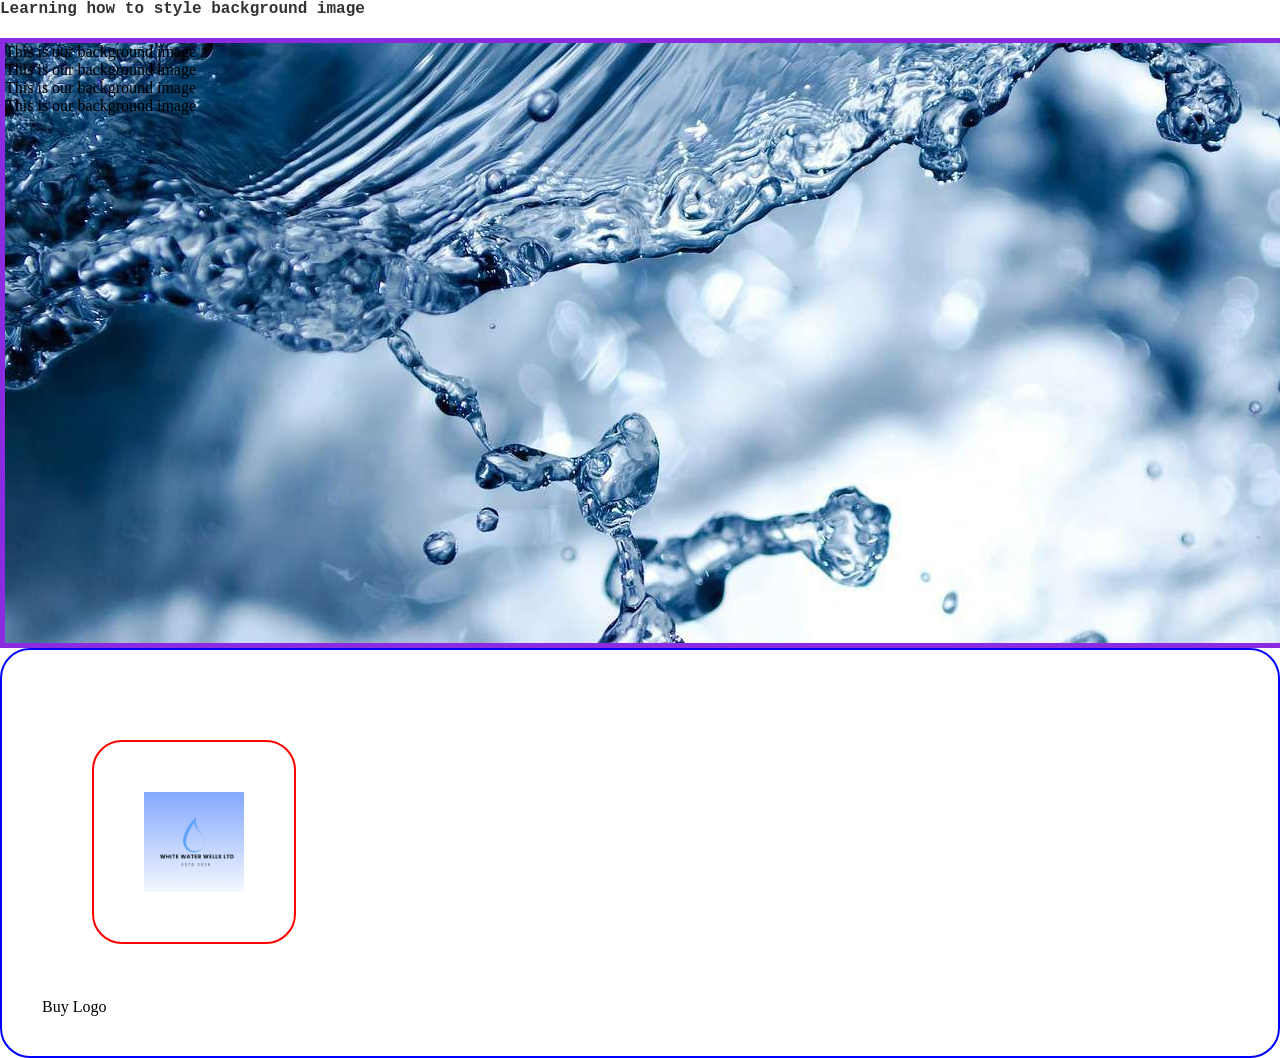
<file: pages/background.html>
<!DOCTYPE html>
<html lang="en">
<head>
    <meta charset="UTF-8">
    <meta name="viewport" content="width=device-width, initial-scale=1.0">
    <title>Learning backgroung</title>
    <link rel="stylesheet" href="../src/style.css">
</head>
<body>
    <h1>Learning how to style background image</h1>
    <header>
    <div class="hero-div-2">
    <p>This is our background image</p>
    <p>This is our background image</p>
    <p>This is our background image</p>
    <p>This is our background image</p>
    </div>
    </header>
    <section class="new-section">
        <div class="new">
            <img src="../images/Final logo.jpg" alt="" >
            <!-- width="100" height="100" -->
            <p>Buy Logo</p>
        </div>
    </section>
</body>
</html>
</file>
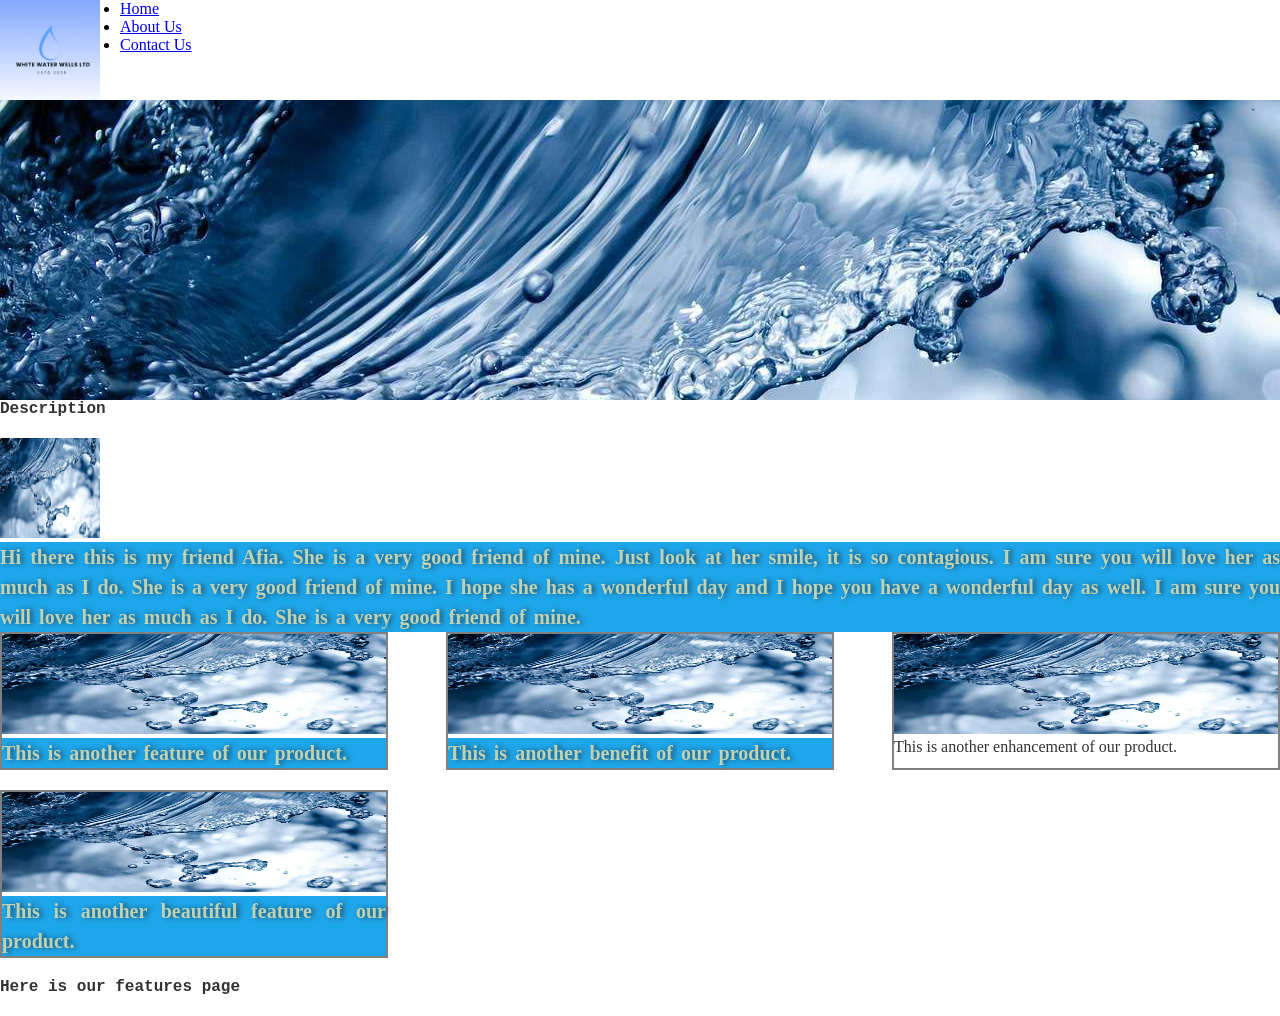
<file: pages/features.html>
<!DOCTYPE html>
<html lang="en">
<head>
    <meta charset="UTF-8">
    <meta name="viewport" content="width=device-width, initial-scale=1.0">
    <title>Features Page</title>
    <link rel="stylesheet" href="../src/style.css">
</head>
<body>
    <header> <!---Contaier-->  
        <div class="Logo-and-nav">
      <div class="logo"> <!---Contaier that holds the image--> 
 <img src="../images/Final logo.jpg" alt="Feature Image" width="100" height="100">
            </div>
            <nav>
               <ul>
            <li><a href="../index.html">Home</a></li>
            <li><a href="../pages/about-us.html">About Us</a></li>
            <li><a href="../pages/contact-us.html">Contact Us</a></li>
            </ul>
            </nav>
        </div>
           <div class="hero-div">  <!--Contaier that holds the banner image -->
<!-- <img src="../images/WhatsApp Image 2026-02-13 at 12.10.53 PM.jpeg" alt=""> -->
       </div>
        </header>
   <section>
    <h1>Description</h1>
    <div>
        <img src="../images/WhatsApp Image 2026-02-13 at 12.10.53 PM.jpeg" alt="Feature Image" width="100" height="100">
    </div>
    <div>
        <p class="paragraph"> Hi there this is my friend Afia. She is a very good friend of mine.
            Just look at her smile, it is so contagious. I am sure you will love her as much as I do. She is a very good friend of mine.
            I hope she has a wonderful day and I hope you have a wonderful day as well. I am sure you will love her as much as I do. She is a very good friend of mine.
        </p>
    </div>
   </section>   
   <section class="categories"><!---Container that holds multiple feature items-->
    <div>
    <img src="../images/WhatsApp Image 2026-02-13 at 12.10.53 PM.jpeg" alt="Feature Image" width="100" height="100">
    <p class="paragraph">This is another feature of our product.</p><!---block element-->
</div>
<div>
    <img src="../images/WhatsApp Image 2026-02-13 at 12.10.53 PM.jpeg" alt="Title Image" width="100" height="100">
    <p class="paragraph">This is another benefit of our product.</p>
</div>
<div>
    <img src="../images/WhatsApp Image 2026-02-13 at 12.10.53 PM.jpeg" alt="Feature Image" width="100" height="100">
    <p id="paragraph">This is another enhancement of our product.</p>
</div>
<div>
    <img src="../images/WhatsApp Image 2026-02-13 at 12.10.53 PM.jpeg" alt="Feature Image" width="100" height="100">
    <p class="paragraph">This is another beautiful feature of our product.</p>
</div>
   </section>
    <h1>Here is our features page</h1>
 </body>
</html>
</file>
<file: src/style.css>
.Logo-and-nav{
display: flex;
}
.Logo-and-nav .logo{
    width: 100px;
    height: 100px;
    background-color: #333;
    margin-right: 20px;
}
 
h1{
    color: #333;
    font-size: 24px;
    margin-bottom: 20px;
    font-family: 'Courier New', Courier, monospace;
    font-size: 16px;
}

*{
    margin: 0px;
    padding: 0px;
}
/* This is a way to style mulitple selectors at once */
.paragraph, .paragraph{
    font-weight: bolder;
    font-size: 20px;
    text-shadow: 3px 0px 5px #231d1da5;
    letter-spacing: normal;
    word-spacing: 3px;
    line-height: 1.5;
    text-align: justify;
    color: #bfd2b4;
    background-color: rgb(30, 166, 234);
}

#paragraph{
    opacity: 0.8;
    background-color: #fff;
}

header .hero-div{
    background-image: url("../images/WhatsApp\ Image\ 2026-02-13\ at\ 12.10.53\ PM.jpeg");
   width: 1000vw;
   height: 300px;
}
/* .hero-div{ */    
/* } */
.hero-div-2{
    margin: auto;
    background-image: url("../images/WhatsApp\ Image\ 2026-02-13\ at\ 12.10.53\ PM.jpeg");
    width: 100%;
    height: 600px;
    background-repeat: no-repeat;
    background-size: cover;
    background-position: center;
    border: 5px solid blueviolet
}
.new{
    border: 2px solid blue;
    border-radius: 30px;
    padding: 40px;
    margin-left: auto;
    }
.new img{
    border: 2px solid red;
    border-radius: 30px;
    padding: 50px;
    width: 100px;
    height: 100px;
    margin: 50px;
    /* width: 100px; */
}

.categories{
    display: flex;
    flex-wrap: wrap;
    justify-content: space-between;
    /* padding: 30px; */
}
.categories div{
    border: 2px solid grey;
    /* margin: 0px 0px 20px; */
    margin-bottom: 20px;
    width: 30%;
    }

    .categories div img{
        width: 100%;
    }
</file>
